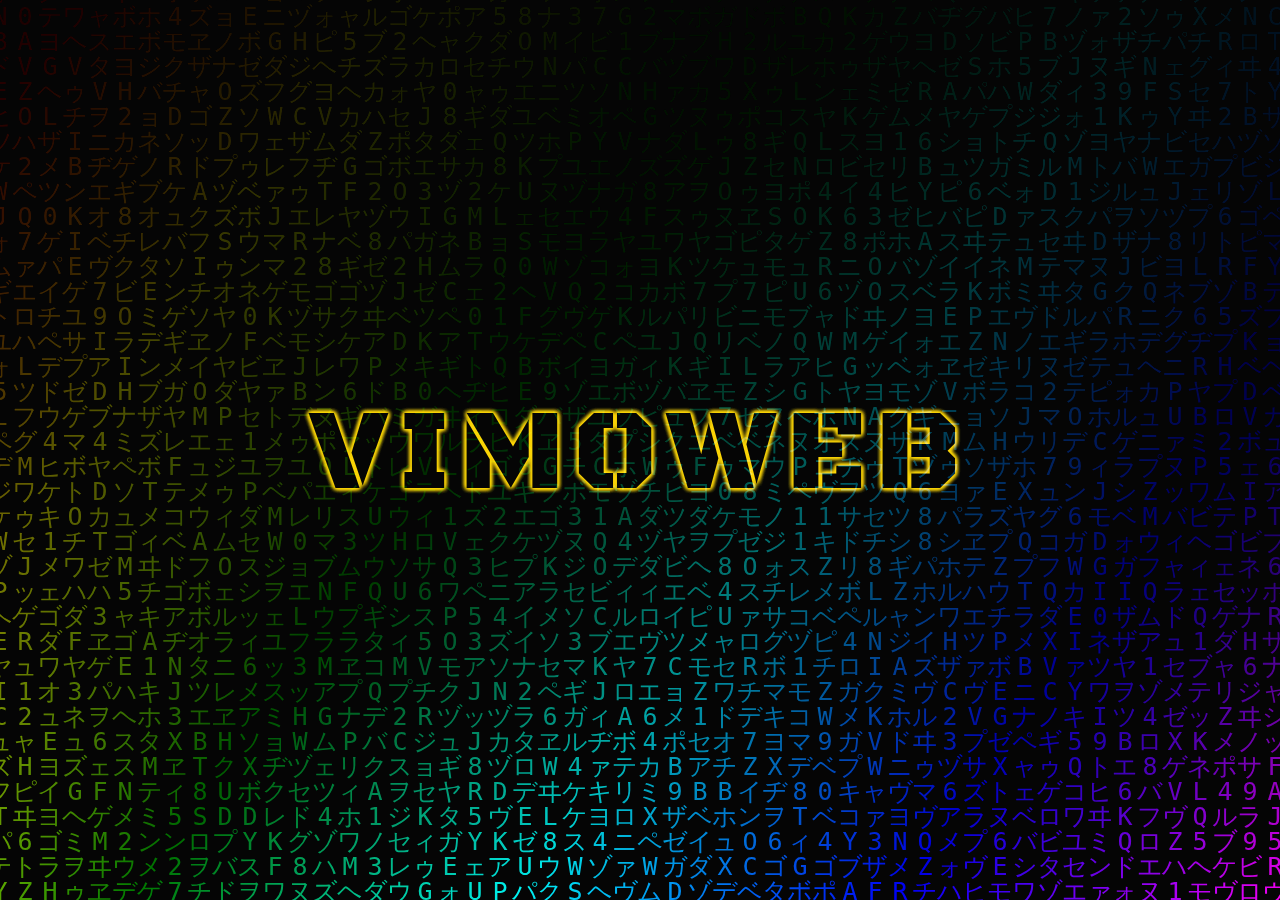
<file: index.html>
<!DOCTYPE html>
    <html lang="en">
    <head>
        <meta charset="UTF-8" />
        <meta name="viewport" content="width=device-width, initial-scale=1.0" />
        <meta http-equiv="X-UA-Compatible" content="ie=edge" />
        <link rel="stylesheet" href="style.css" />
        <title>VIMOWEB</title>
        <link rel="manifest" href="manifest.json" />
        <link rel="icon" href="https://i.ibb.co/F6PpVpP/lion.png" type="image/x-icon">
        <link rel="preconnect" href="https://fonts.googleapis.com">
        <link rel="preconnect" href="https://fonts.gstatic.com" crossorigin>
        <link href="https://fonts.googleapis.com/css2?family=Black+Ops+One&display=swap" rel="stylesheet">
    </head>
    <body>
        <canvas class="canvas"></canvas>
        <h1 class="txt">VIMOWEB</h1>
        <script>
            const canvas = document.querySelector(".canvas");
            const txt = document.querySelector(".txt");
            txt.style.marginTop = (window.innerHeight - txt.offsetHeight) / 2 + "px";
            const ctx = canvas.getContext('2d');
            canvas.width = window.innerWidth;
            canvas.height = window.innerHeight;
            let gradient = ctx.createLinearGradient(0,0,canvas.width,canvas.height);
            gradient.addColorStop(0,'red');
            gradient.addColorStop(0.2,'yellow');
            gradient.addColorStop(0.4,'green');
            gradient.addColorStop(0.6,'cyan');
            gradient.addColorStop(0.8,'blue');
            gradient.addColorStop(1,'magenta');
            class Symbol{
                constructor(x,y,fontSize,canvasHeight){
                    this.characters = 'アァカサタナハマヤャラワガザダバパイィキシチニヒミリヰギジヂビピウゥクスツヌフムユュルグズブヅプエェケセテネヘメレヱゲゼデベペオォコソトノホモヨョロヲゴゾドボポヴッン0123456789ABCDEFGHIJKLMNOPQRSTUVWXYZ';
                    this.x = x;
                    this.y = y;
                    this.fontSize = fontSize;
                    this.text = '';
                    this.canvasHeight = canvasHeight;
                }
                draw(context){
                    this.text = this.characters.charAt(Math.floor(Math.random()*this.characters.length));
                    context.fillStyle = gradient;
                    context.fillText(this.text,this.x * this.fontSize,this.y * this.fontSize);
                    if(this.y * this.fontSize > this.canvasHeight && Math.random() > 0.98){
                        this.y = 0;
                    }
                    else{
                        this.y += 1;
                    }
                }
            }
            class Effect{
                constructor(canvasWidth,canvasHeight){
                    this.canvasWidth = canvasWidth;
                    this.canvasHeight = canvasHeight;
                    this.fontSize = 25;
                    this.columns = this.canvasWidth/this.fontSize;
                    this.symbols = [];
                    this.#initialize();
                    console.log(this.symbols);
                }
                #initialize(){
                    for(let i = 0;i < this.columns;i++){
                        this.symbols[i] = new Symbol(i,0,this.fontSize,this.canvasHeight);
                    }
                }
                resize(width,height){
                    this.canvasWidth = width;
                    this.canvasHeight = height;
                    this.fontSize = 25;
                    this.columns = this.canvasWidth/this.fontSize;
                    this.symbols = [];
                    this.#initialize();
                }
            }
            const effect = new Effect(canvas.width,canvas.height);
            let lastTime = 0;
            const fps = 30;
            const nextFrame = 1000/fps;
            let timer = 0;
            function animate(timeStamp){
                const deltaTime = timeStamp - lastTime;
                lastTime = timeStamp;
                if(timer > nextFrame){
                    ctx.fillStyle = 'rgba(0,0,0,0.05)';
                    ctx.textAlign = 'center';
                    ctx.fillRect(0,0,canvas.width,canvas.height);
                    ctx.fillStyle = gradient;
                    ctx.font = effect.fontSize + 'px monospace';
                    effect.symbols.forEach(Symbol => Symbol.draw(ctx));

                }
                else{
                    timer += deltaTime;
                }
                requestAnimationFrame(animate);
            }
            animate(0);  
            window.addEventListener('resize',function(){
                canvas.width = window.innerWidth;
                canvas.height = window.innerHeight;
                effect.resize(canvas.width,canvas.height);
                txt.style.marginTop = (window.innerHeight - txt.offsetHeight) / 2 + "px";
            });
            setTimeout(function() {
                window.location.href = "home.html"; 
            }, 6000); 
        </script>
    </body>
    </html>
</file>
<file: style.css>
body{
    font-family: "Lilita One", sans-serif;
    font-weight: 400;
    font-style: normal;
    background-color:#202020;
    overflow:hidden;
}
canvas{
    position: absolute;
    top: 0;
    left: 0;
}

.txt {
    width: 100%;
    height:100%;
    font-size: 9vw;
    font-family: "Black Ops One", system-ui;
  font-weight: 400;
  font-style: normal;
    text-align: center;
    text-transform: uppercase;
    color:black;
    letter-spacing: 10px;
    mix-blend-mode:screen;
    text-shadow: 
        0 0 5px gold,
        0 0 5px gold,
        0 0 5px gold,
        0 0 5px gold,
        0 0 5px gold,
        0 0 5px gold;
}
</file>
